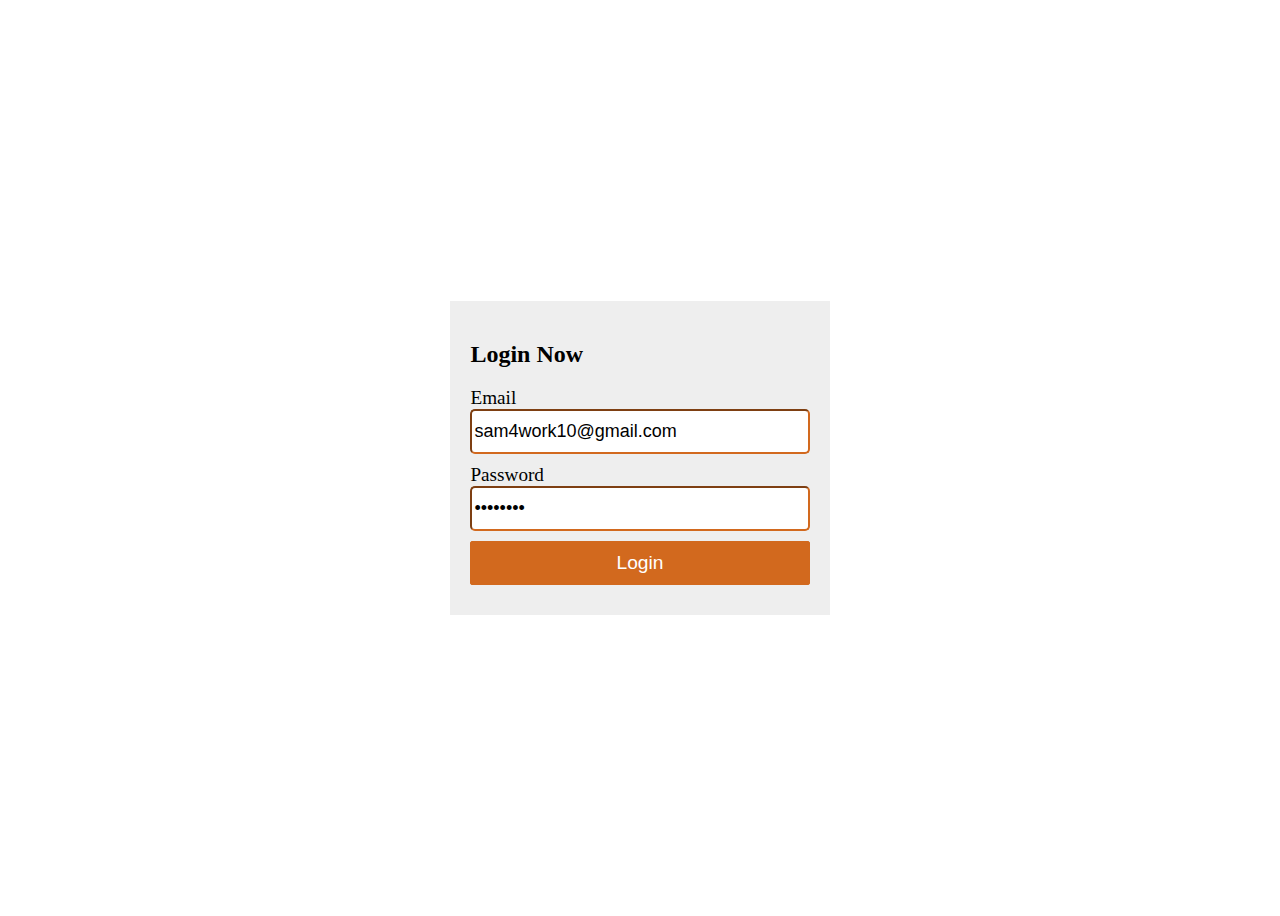
<file: index.html>
<!DOCTYPE html>
<html lang="en">

<head>
    <meta charset="UTF-8">
    <meta name="viewport" content="width=device-width, initial-scale=1.0">
    <title>Javascript 101</title>
    <link rel="stylesheet" href="index.css">

</head>

<body>

    <form id="loginForm" method="POST">
        <h2>Login Now</h2>
        <div>
            <label for="email">Email</label>
            <input type="email" name="email" id="email" value="sam4work10@gmail.com">
        </div>
        <div>
            <label for="password">Password</label>
            <input type="password" name="password" id="password" value="password">
        </div>

        <div>
            <button type="submit">
                Login
            </button>
        </div>

    </form>


        <script type="text/Javascript" src="index.js"></script>
</body>

</html>
</file>
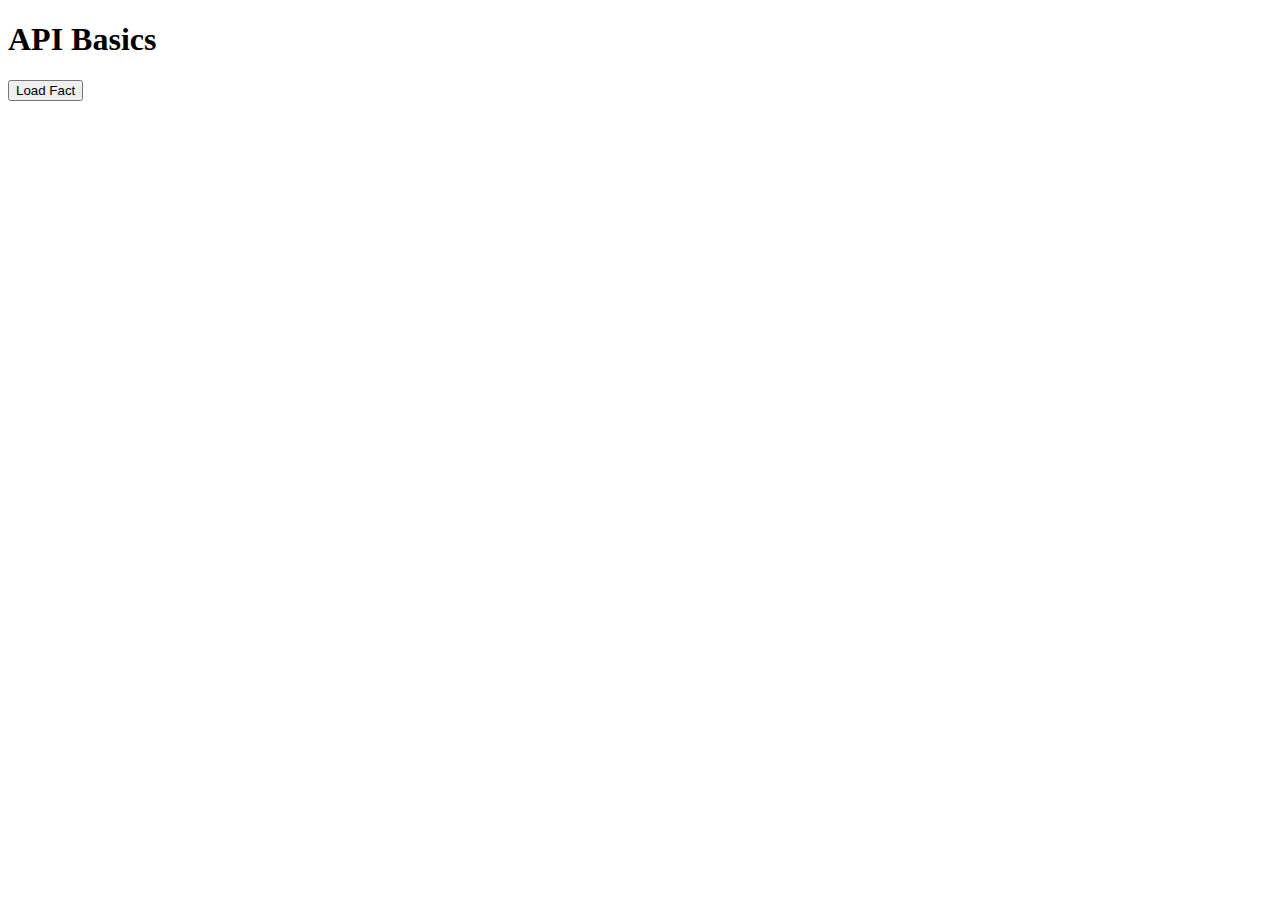
<file: api_basics.html>
<!DOCTYPE html>
<html lang="en">
<head>
    <meta charset="UTF-8">
    <meta name="viewport" content="width=device-width, initial-scale=1.0">
    <title>API Basics</title>
</head>
<body>

    <h1>API Basics</h1>
    <div id="result-box">
        <p id="fact"></p>
        <p id="length"></p>
    </div>

    <button id="btnLoadFact">
        Load Fact
    </button>
    
    <script src="api_basics_using_async_await.js"></script>
    <script src="api_basics_using_promise_resolve.js"></script>
</body>
</html>
</file>
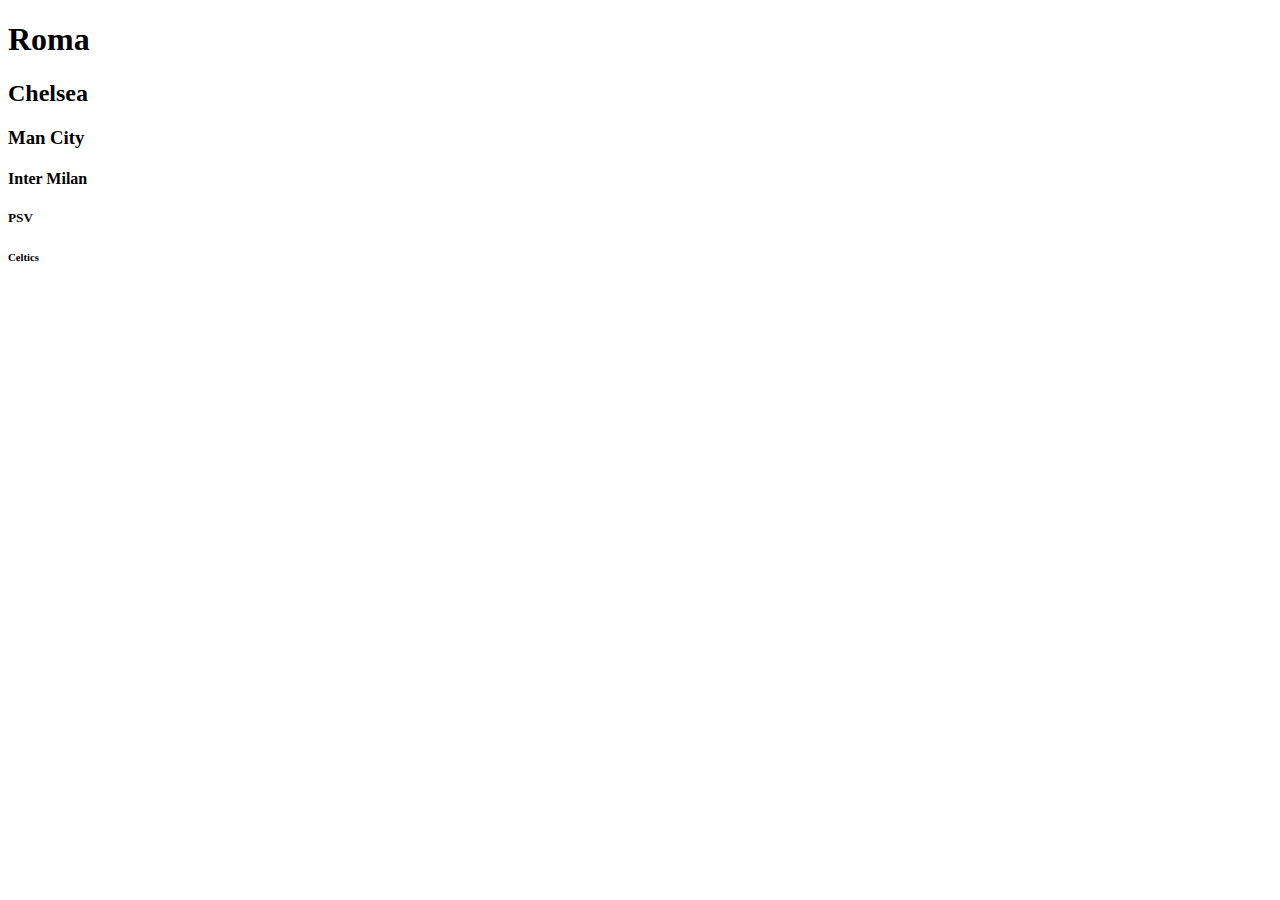
<file: interaction.html>
<!DOCTYPE html>
<html lang="en">
<head>
    <meta charset="UTF-8">
    <meta name="viewport" content="width=device-width, initial-scale=1.0">
    <title>Interaction JS</title>
</head>
<body>

    <div id="wrapper">
        <h1>Roma</h1>
        <h2>Chelsea</h2>
        <h3>Man City</h3>
        <h4>Inter Milan</h4>
        <h5>PSV</h5>
        <h6>Celtics</h6>
    </div>
    

    <script type="text/javascript" src="interaction.js"></script>
</body>
</html>
</file>
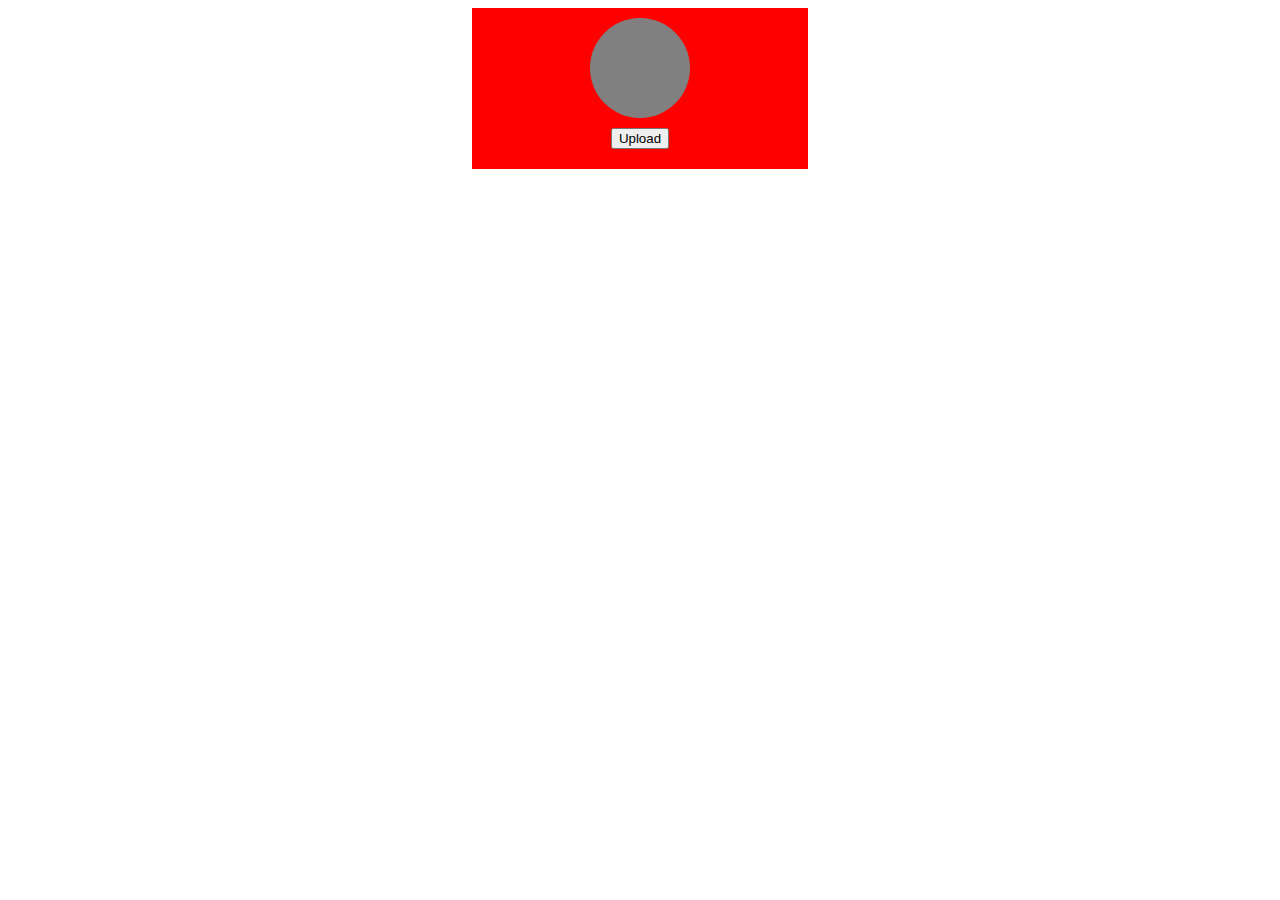
<file: jquery.html>
<!DOCTYPE html>
<html lang="en">

<head>
    <meta charset="UTF-8">
    <meta name="viewport" content="width=device-width, initial-scale=1.0">
    <title>Document</title>
    <link rel="stylesheet" href="jquery.css">
</head>

<body>


    <form id="uploadForm">

        <div id="image-container"></div>

        <div>
            <button type="button" id="btn-upload">Upload</button>
            <input type="file" name="upload-input" accept=".jpg,.jpeg,.png">
        </div>

    </form>


    <script src="jquery-3.7.1.min.js"></script>
    <script src="jquery.js"></script>

</body>

</html>
</file>
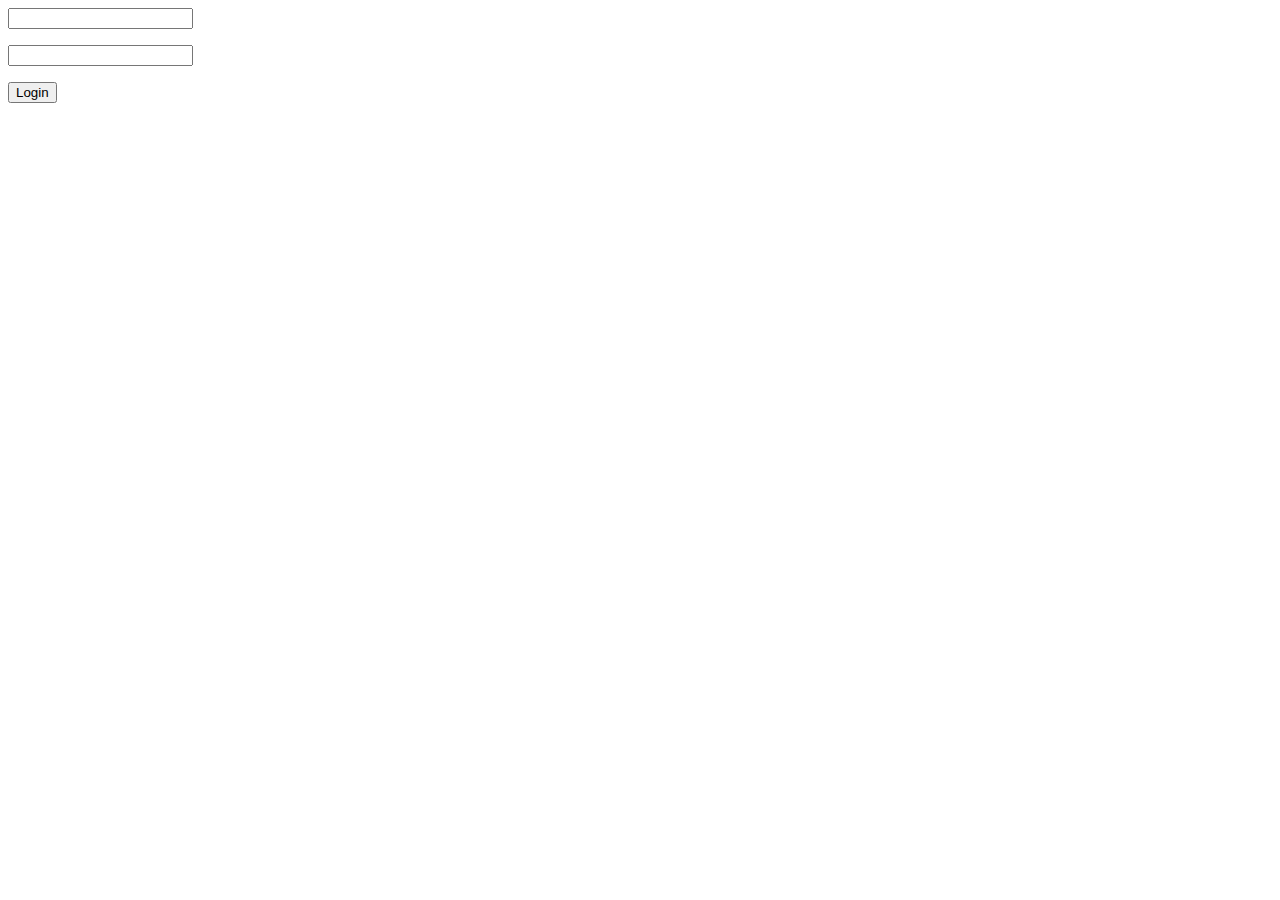
<file: oop-classes.html>
<!DOCTYPE html>
<html lang="en">

<head>
    <meta charset="UTF-8">
    <meta name="viewport" content="width=device-width, initial-scale=1.0">
    <title>Document</title>
</head>

<body>


    <form id="loginForm">
        <div>
            <input type="text" name="username">
            <p id="username-error-message"></p>
        </div>
        <div>
            <input type="password" name="password">
            <p id="password-error-message"></p>
        </div>
        <div>
            <button type="submit">
                Login
            </button>
        </div>
    </form>

    <script type="module" src="User.js"></script>
    <script type="module" src="oop-classes.js"></script>

</body>

</html>
</file>
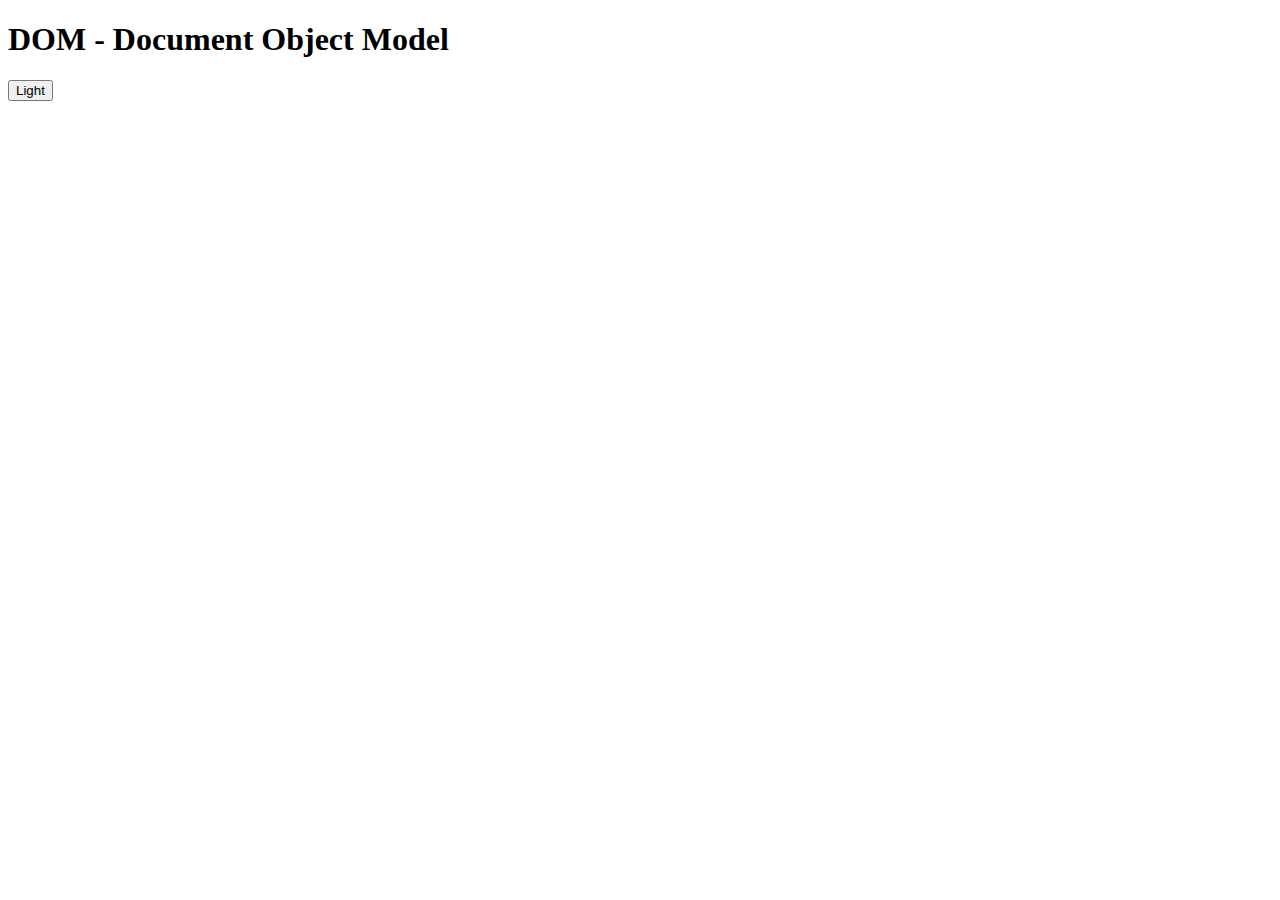
<file: revision.html>
<!DOCTYPE html>
<html lang="en">
<head>
    <meta charset="UTF-8">
    <meta name="viewport" content="width=device-width, initial-scale=1.0">
    <title>Revision</title>
    <link rel="stylesheet" href="revision.css">
</head>
<body>

    <h1 id="dom-h1">DOM - Document Object Model</h1>

    <button  type="button" id="btnChangeTheme">
        Light
    </button>

    <script src="revision.js"></script>
</body>
</html>
</file>
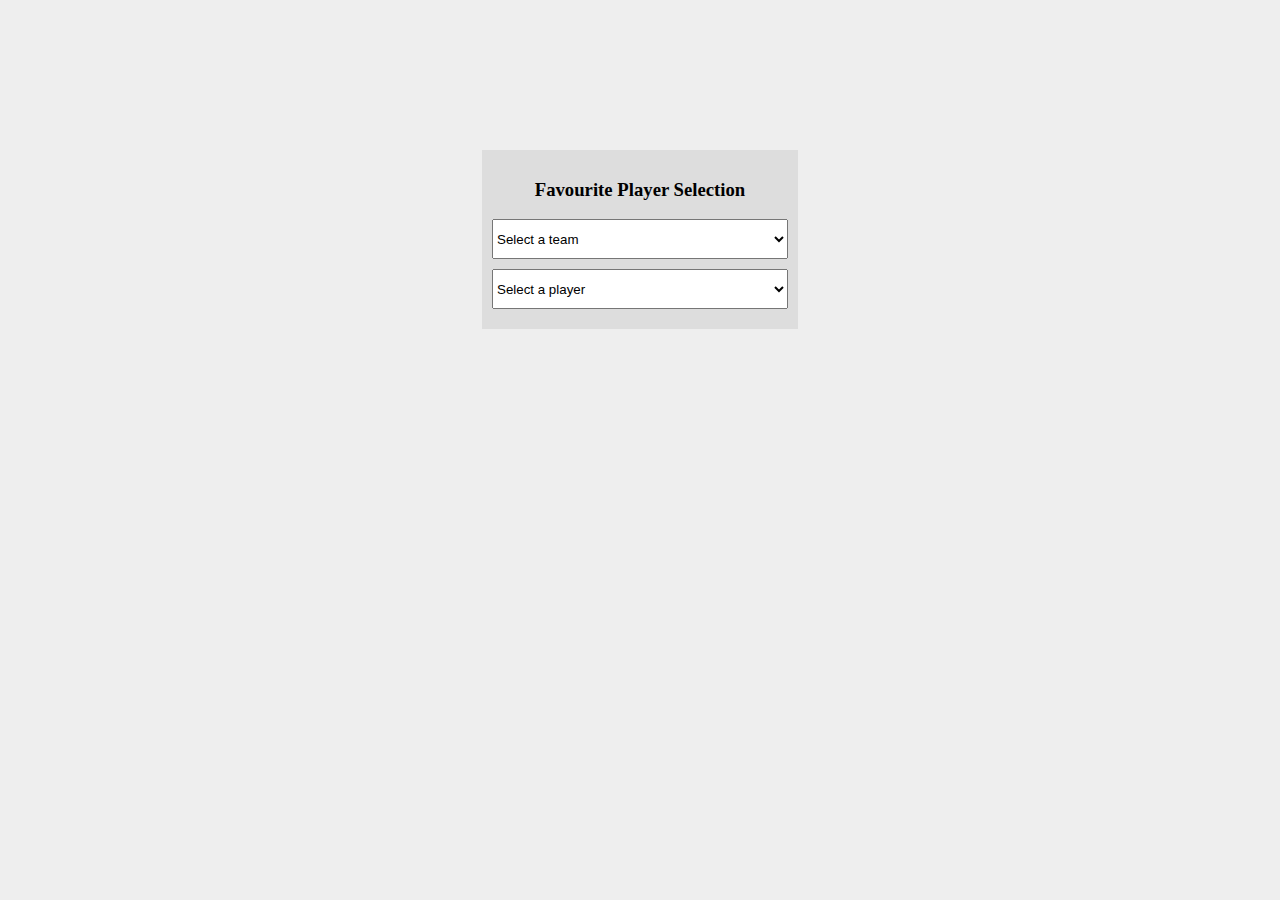
<file: sqaud.html>
<!DOCTYPE html>
<html lang="en">

<head>
    <meta charset="UTF-8">
    <meta name="viewport" content="width=device-width, initial-scale=1.0">
    <title>Player Squad</title>
    <link rel="stylesheet" href="squad.css">
</head>

<body>


  <form id="favourite-team-player-form">

    <h3 style="text-align: center;">Favourite Player Selection</h1>

    <div class="form-group">
        <select name="teams" id="teams">
            <option value="">Select a team</option>
        </select>
    </div>

    <div class="form-group">
        <select name="players" id="players">
            <option value="">Select a player</option>
        </select>
    </div>
  </form>


    <script src="squad.js"></script>
</body>

</html>
</file>
<file: index.css>
* {
    box-sizing: border-box;
}

body{
    height: 100svh;
    /* background-color: gray; */
    display: flex;
}

form{
    justify-content: center;
    width: 30%;
    padding: 20px;
    /* height: 250px; */
    background-color: #eee;
    margin: auto;
}



form label{
    display: block;
    font-size: larger;
}


form input{
    padding: 10px 2px;
    width: 100%;
    border-radius: 5px;
    font-size: large;
    border-color: chocolate;
    outline: none;
}

form > div {
    margin-bottom: 10px;
}



form button{
    font-size: larger;
    border-radius: 2px;
    display: block;
    padding: 10px;
    width: 100%;
    border: 1px solid chocolate;
    background-color: chocolate;
    color: white;
}

form button:hover {
    background-color: white;
    color: chocolate;
    cursor: pointer;
}
</file>
<file: revision.css>
html.dark{
    background-color: rgb(34, 34, 35) ;
    color: burlywood;
}
</file>
<file: squad.css>
*{
    box-sizing: border-box;
}

html{
    background-color: #eee;
    height: 100svh;
    max-height: 80svh;
    display: flexbox; 
    justify-content: center;
    align-items: center;

}



#favourite-team-player-form{
    width: 25% ;
    background-color: #ddd;
    padding: 10px;
    margin: 150px auto;
}


.form-group {
    margin: 10px auto;
}

#favourite-team-player-form select {
    width: 100%;
    height: 40px;
}
</file>
